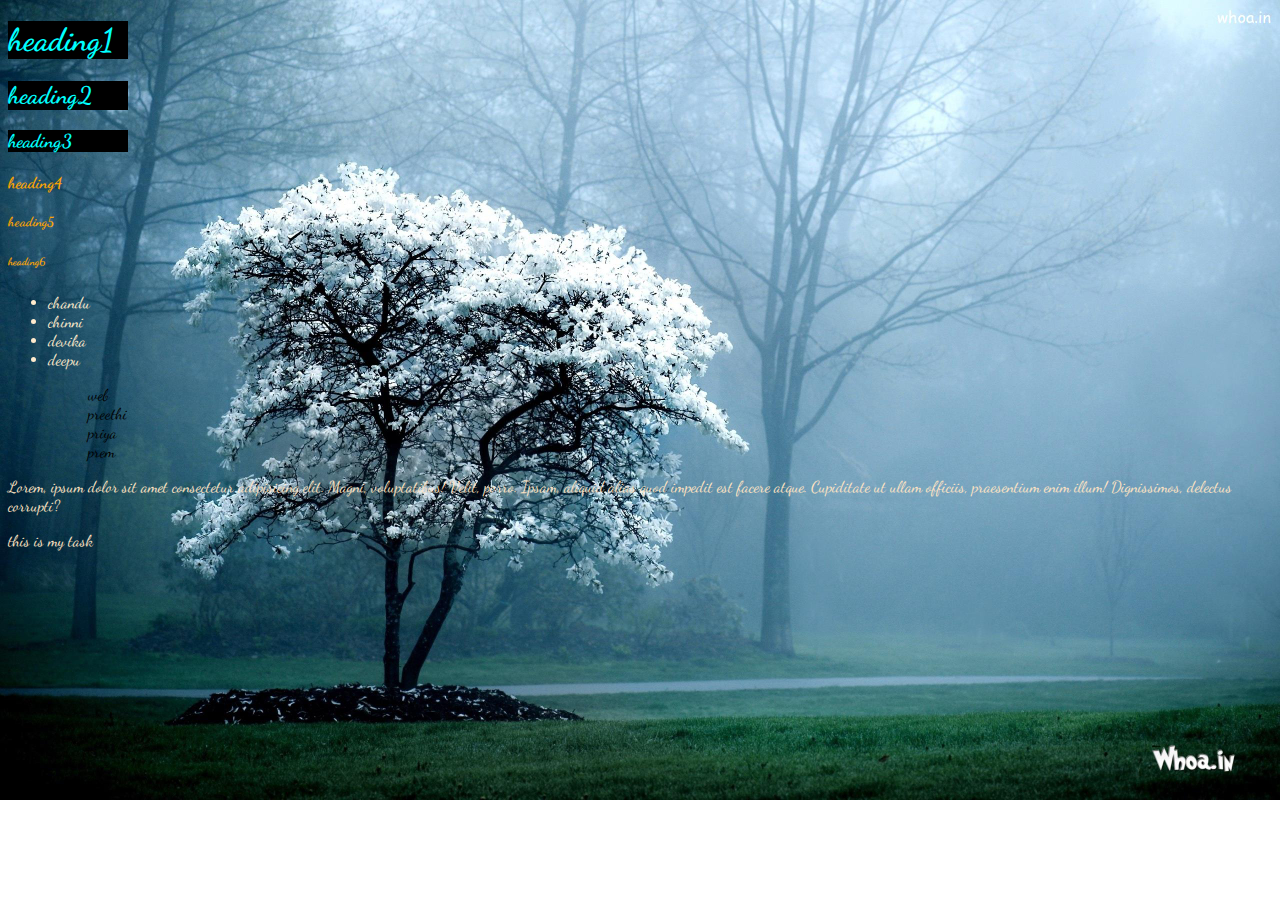
<file: index.html>
<!DOCTYPE html>
<html lang="en">
<head>
    <meta charset="UTF-8">
    <meta http-equiv="X-UA-Compatible" content="IE=edge">
    <meta name="viewport" content="width=device-width, initial-scale=1.0">
    <link rel="shortcut icon" href="/hero-800px-9fbe463f.jpg" type="image/x-icon">
    <link rel="preconnect" href="https://fonts.googleapis.com">
<link rel="preconnect" href="https://fonts.gstatic.com" crossorigin>
<link href="https://fonts.googleapis.com/css2?family=Dancing+Script:wght@400;500;600;700&family=Satisfy&display=swap" rel="stylesheet">
    <title>Document</title>
</head>
<body>
    <style>
         body
        {
            font-family: 'Dancing Script', cursive;
        background-image:url("most-popular-hd-natural-white-flower-tree-images-with-light-background-tree-wallpaper-download.jpg");
        background-repeat: no-repeat;
        background-size: cover;
        }
        h1,h2,h3{
            color: aqua;
            background-color:black;
            width: 120px;
        }
        p{
            color: bisque;
            font-size: medium;
        }
        h4,h5,h6{
            color: orange;
        }
        ul
        li{
            color: blanchedalmond;
        }
         </style>
<h1>heading1</h1>
<h2>heading2</h2>
<h3>heading3</h3>
<h4>heading4</h4>
<h5>heading5</h5>
<h6>heading6</h6>
<ul>
    <li>chandu</li>
    <li>chinni</li>
    <li>devika</li>
    <li>deepu</li> 
 </ul>
 <ul>
    <ol>web</ol>
    <ol>preethi</ol>
    <ol>priya</ol>
    <ol>prem</ol>
 </ul>

    <p>Lorem, ipsum dolor sit amet consectetur adipisicing elit. Magni, voluptatibus! Velit, porro. Ipsam, aliquid alias quod impedit est facere atque. Cupiditate ut ullam officiis, praesentium enim illum! Dignissimos, delectus corrupti?</p>
        
    <p>this is my task</p>

</body>



</html>
</file>
